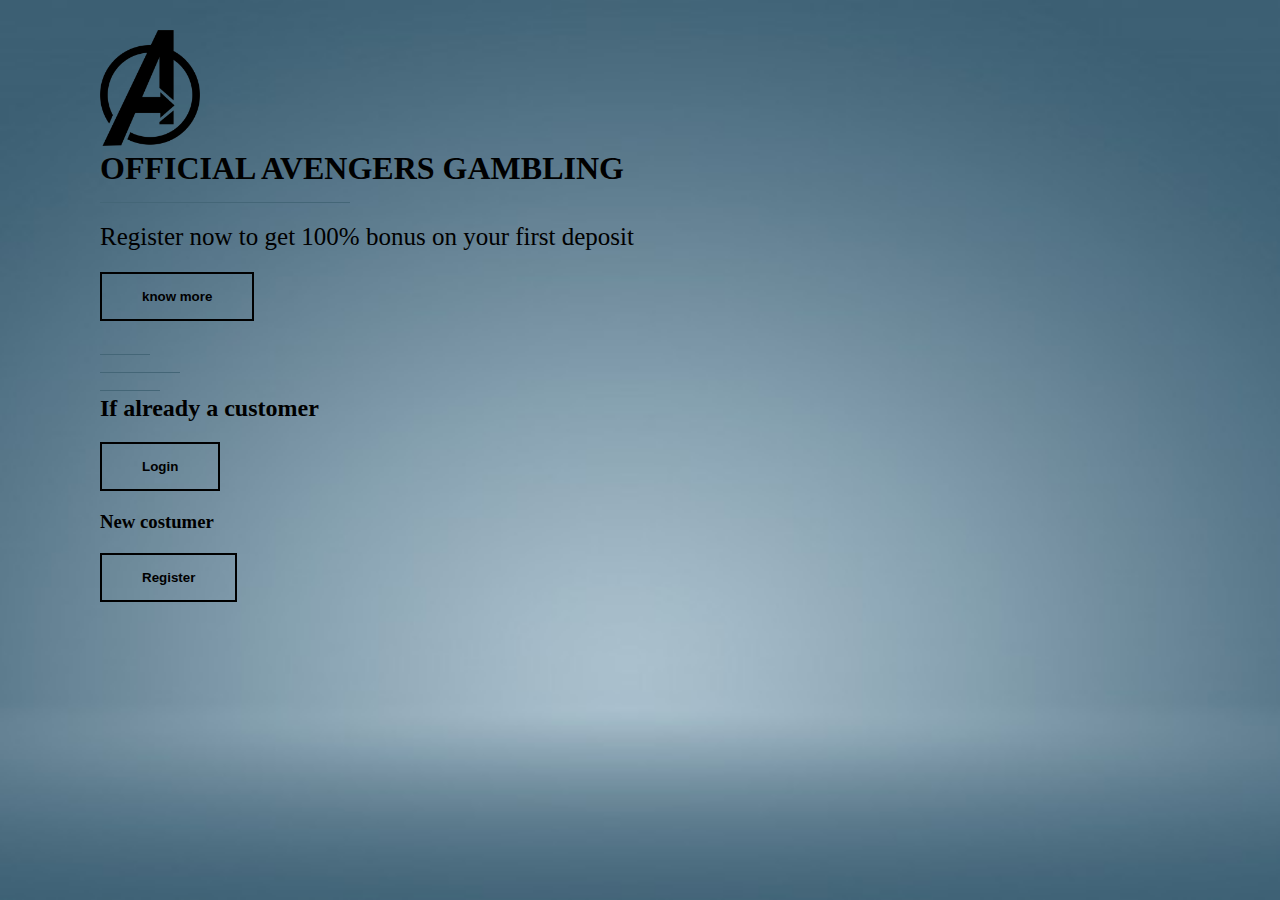
<file: index.html>
<!DOCTYPE html>
<html lang="en">
<head>
    <meta charset="UTF-8">
    <title>AVENGERS GAMBLING</title>
    <link rel="stylesheet" href="stylee.css">
    
</head>
<body> 
    <section id="header">
        <div class="container">
             <img src="images/logo.png" class="logo">
            <div class="header-text">
                <h1>OFFICIAL AVENGERS GAMBLING</h1>
                <span class ="square"></span>
                <P>Register now to get 100% bonus on your first deposit</P>
                <button class="common-btn">know more</button>
                <div class="line">
                    <span class="line-1"></span><br>                   
                    <span class="line-2"></span><br>
                    <span class="line-3"></span>
                </div>
                <h2>If already a customer</h2>
                <a href="homepage.html">
                <button class="common-btn">Login</button>
                   </a> 
                <h3>New costumer</h3>
                <button class="common-btn">Register</button>
        
                
            </div>
    </div>
    </section>
   
   
   
</body>
</html>
</file>
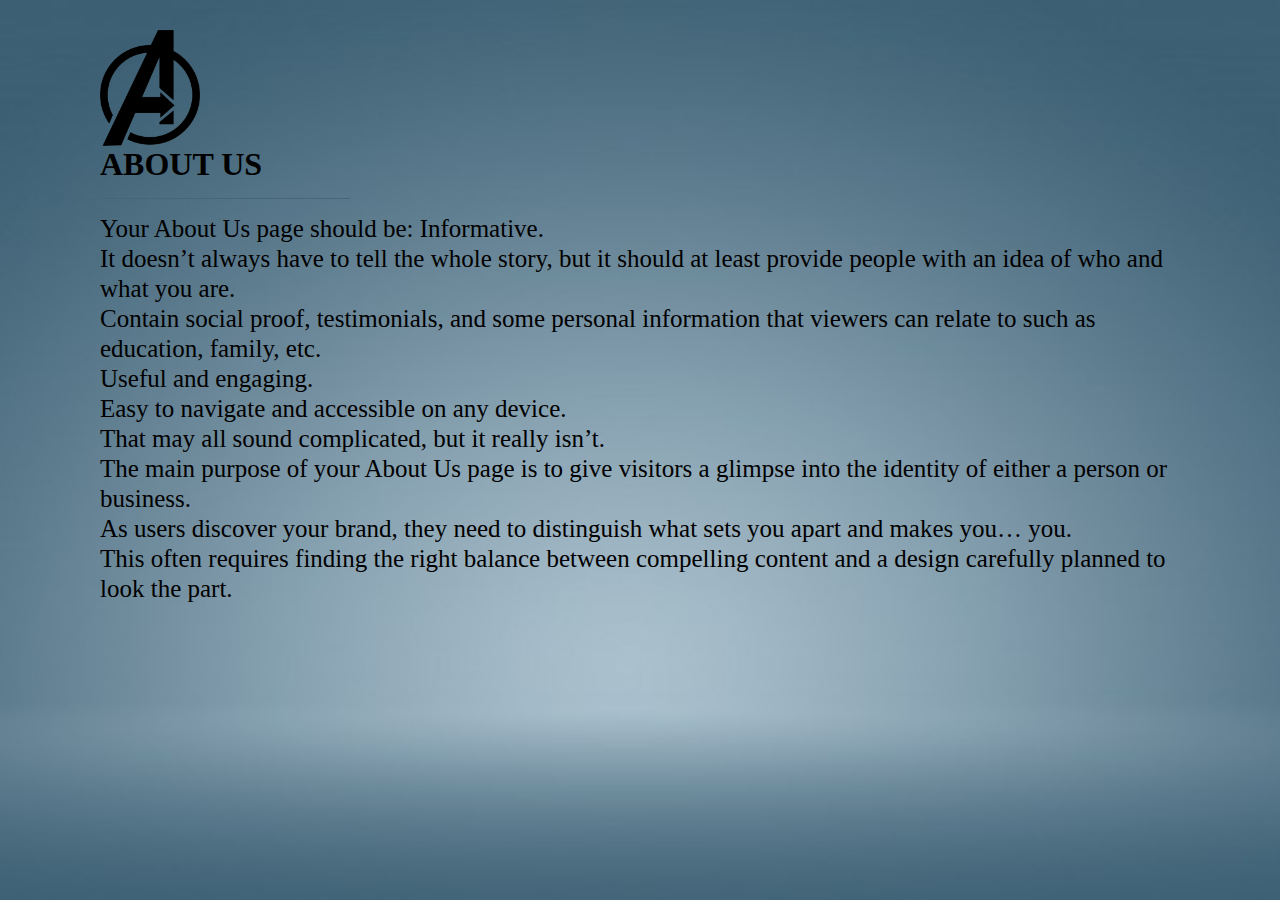
<file: about.html>
<html lang="en">
<head>
    <meta charset="UTF-8">
    <title>ABOUT US</title>
    <link rel="stylesheet" href="stylee.css">
    
</head>
<body> 
    <section id="header">
        <div class="container">
             <img src="images/logo.png" class="logo">
            <div class="header-text">
                <h1>ABOUT US</h1>
                <span class ="square"></span>
                <P>Your About Us page should be:

Informative.<br> It doesn’t always have to tell the whole story, but it should at least provide people with an idea of who and what you are.<br>
Contain social proof, testimonials, and some personal information that viewers can relate to such as education, family, etc.<br>
Useful and engaging.<br>
Easy to navigate and accessible on any device.<br>
That may all sound complicated, but it really isn’t.<br>

The main purpose of your About Us page is to give visitors a glimpse into the identity of either a person or business.<br>

As users discover your brand, they need to distinguish what sets you apart and makes you… you.<br>

This often requires finding the right balance between compelling content and a design carefully planned to look the part.<br>
</P>
            
                
            </div>
    </div>
    </section>
</file>
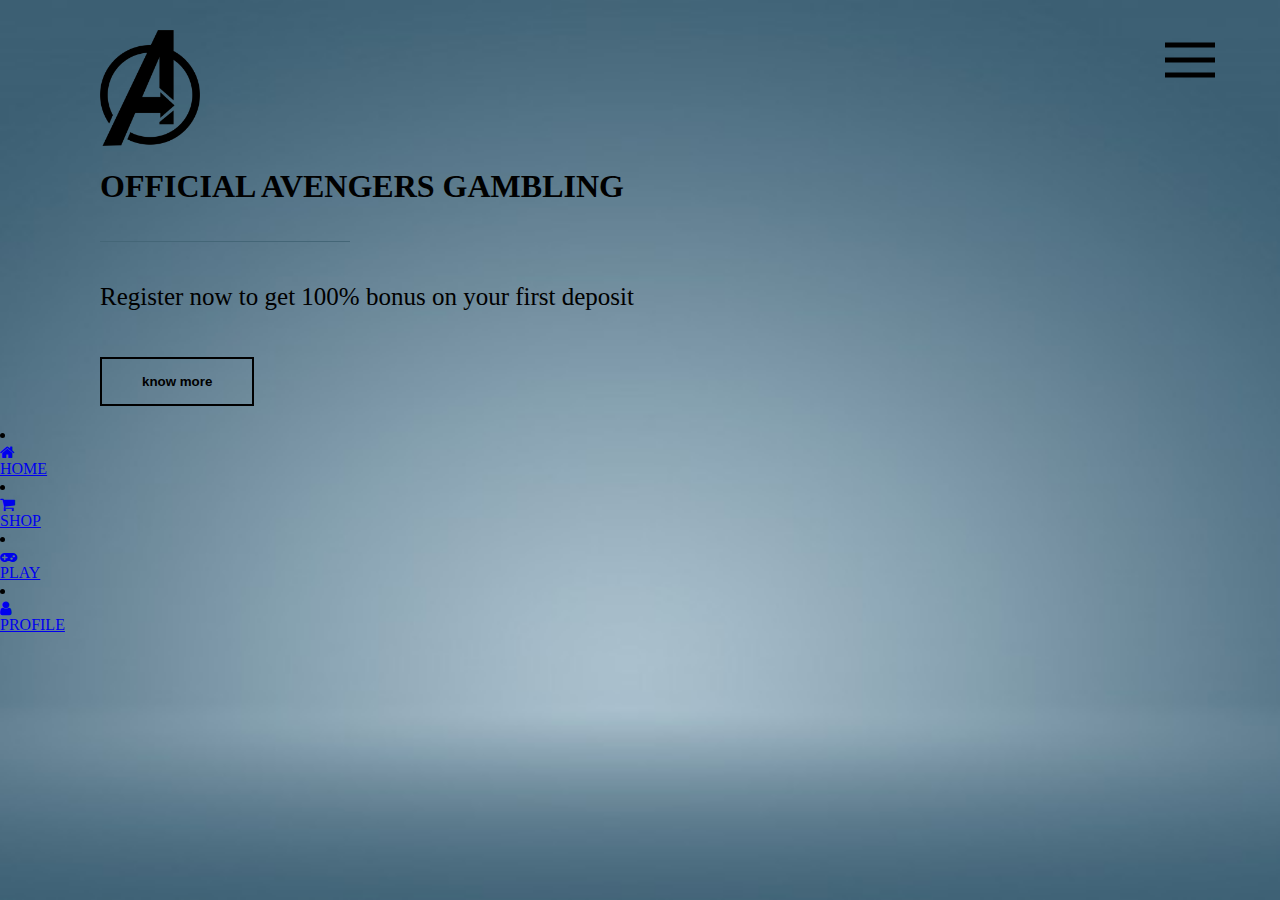
<file: homepage.html>
<html lang="en">
<head>
    <meta charset="UTF-8">
    <title>HOME</title>
    <link rel="stylesheet" href="homepage.css">
    <link href="https://stackpath.bootstrapcdn.com/font-awesome/4.7.0/css/font-awesome.min.css" rel="stylesheet">
    
</head>
<body> 
    <section id="header">
        <div class="container">
             <img src="images/logo.png" class="logo">
            <div class="header-text">
                <h1>OFFICIAL AVENGERS GAMBLING</h1>
                <span class ="square"></span>
                <P>Register now to get 100% bonus on your first deposit</P>
                
                <button class="common-btn">know more</button>
                 
            </div>        
                    
    </div>
    
    <nav id="sidenav">
    <ul>
       
        <li><a href="#">HOME</a></li>
        <li><a href="#">WALLET</a></li>
        <li><a href="about.html">ABOUT US</a></li>
         <a href="about.html"></a>
        <li><a href="#">FAQ</a></li>
        <li><a href="#">HELP</a></li>
        <li><a href="index.html">LOGOUT</a></li>
        <a href="index.html"></a>
        </ul>
    </nav>
    <img src="images/icons8-menu-50.png" id="menubtn">
       
       <ul1>
           <li>
               <a href="#">
                   <div class="icon">
                   <i class="fa fa-home" aria-hidden="true"></i>
                       </div>
                   <div class="name" data-text="Home">HOME</div>
               </a>
           </li>
    
    </ul1>
    <ul1>
           <li>
               <a href="#">
                   <div class="icon">
                    <i class="fa fa-shopping-cart" aria-hidden="true"></i>
                   </div>
                   <div class="name" data-text="Shop">SHOP</div>
               </a>
           </li>
    
    </ul1>
    <ul1>
           <li>
               <a href="#">
                   <div class="icon">
                       <i class="fa fa-gamepad" aria-hidden="true"></i>
                   </div>
                   <div class="name" data-text="Play">PLAY</div>
               </a>
           </li>
    
    </ul1>
        <ul1>
           <li>
               <a href="#">
                   <div class="icon">
                       <i class="fa fa-user" aria-hidden="true"></i>
                   </div>
                   <div class="name" data-text="Profile">PROFILE</div>
               </a>
           </li>
    
    </ul1>
    
    </section>
    
    
    <script>
    var menubtn = document.getElementById("menubtn");
    var sidenav = document.getElementById("sidenav");
        
    sidenav.style.right ="-250px";
    menubtn.onclick = function(){
        if(sidenav.style.right == "-250px"){
            sidenav.style.right ="0";
        
        }
        else{
            sidenav.style.right = "-250px";
            
        }
    }
        
        
    </script>
</body>
</html>
</file>
<file: stylee.css>
*{
    margin: 0;
    padding: 0;
    
}
#header{
    height: 100vh;
    background-image: url(images/plain%20background.jpg);
    background-position: center;
    background-size: cover;
    
}
.container{
    margin-right: 100px;
    margin-left: 100px;
}
.logo{
    margin-top: 30px;
    width: 100px;
}
.square{
    height: 1px;
    width: 250px;
    display: inline-block;
    background: #467;
    margin: 15px 0;
}
.common-btn{
    padding: 15px 40px;
    background: transparent;
    outline: none;
    border: 2px solid;
    font-weight: bold;
    cursor: pointer;
    color: black;
}
h1{
    color: black;
}
p{
    font-size: 25px;
    line-height: 30px;
    color: black;
}
.header-text button{
    margin-top: 20px;
    margin-bottom: 20px;
}
.line-1{
    width: 50px;
    height: 1px;
    background: #467;
    display: inline-block;
}
.line-2{
    width: 80px;
    height: 1px;
    background: #467;
    display: inline-block;
}

.line-3{
    width: 60px;
    height: 1px;
    background: #467;
    display: inline-block;
}
</file>
<file: homepage.css>
body{
    margin: 0;
    padding: 0;
    
    
}
#header{
    height: 100vh;
    background-image: url(images/plain%20background.jpg);
    background-position: center;
    background-size: cover;
    
}
.container{
    margin-right: 100px;
    margin-left: 100px;
}
.logo{
    margin-top: 30px;
    width: 100px;
}
.square{
    height: 1px;
    width: 250px;
    display: inline-block;
    background: #467;
    margin: 15px 0;
}
.common-btn{
    padding: 15px 40px;
    background: transparent;
    outline: none;
    border: 2px solid;
    font-weight: bold;
    cursor: pointer;
    color: black;
}
h1{
    color: black;
}
p{
    font-size: 25px;
    line-height: 30px;
    color: black;
}
.header-text button{
    margin-top: 20px;
    margin-bottom: 20px;
}
#sidenav{
    width: 250px;
    height: 100vh;
    position: fixed;
    right: -250px;
    top: 0;
    background: #467;
    z-index: 2;
    transition: 0.5s; 
}
nav ul li{
    list-style: none;
    margin: 50px 20px;

}
nav ul li a{
    text-decoration: none;
    color: black;
    text-decoration: none;
    font-size: 20;
    
}
#menubtn{
    width: 50PX;
    position: fixed;
    right: 65px;
    top: 35px;
    z-index: 2;
    cursor: pointer;
}
</file>
